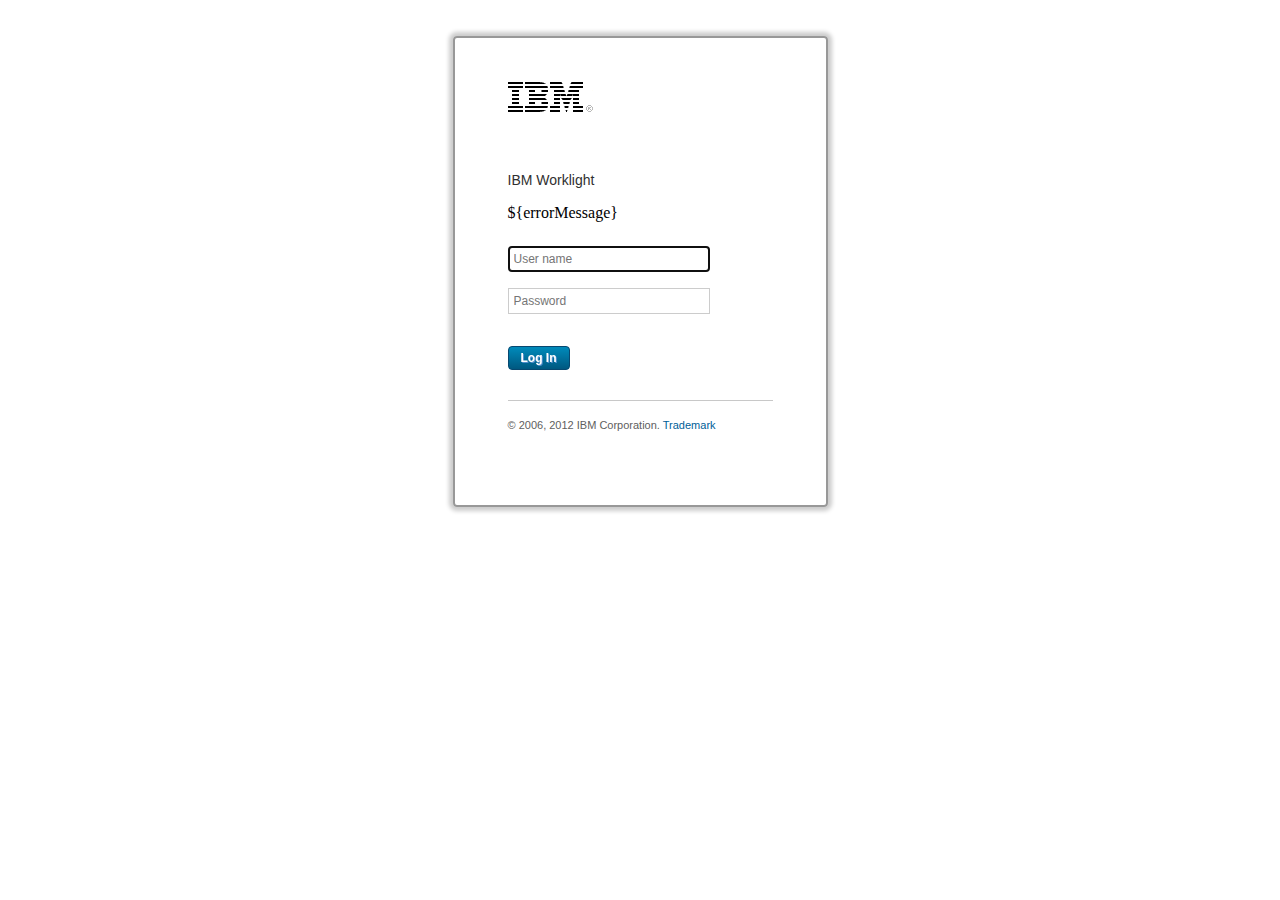
<file: server/conf/login.html>
<!DOCTYPE HTML>
		<!-- Licensed Materials - Property of IBM
			 5725-I43 (C) Copyright IBM Corp. 2006, 2013. All Rights Reserved.
			 US Government Users Restricted Rights - Use, duplication or
             disclosure restricted by GSA ADP Schedule Contract with IBM Corp. -->	
<html>
	<head>
		<meta charset="UTF-8" />
		<meta name="viewport" content="width=device-width" />
		<title>Login</title>
		<style>
			html, body {
				margin: 0 auto;
				padding: 0;
				text-align: center;
			}
			
			#authenticatorLoginFormWrapper {
				border: 2px solid #989898;
				border-radius: 4px;
				-moz-box-shadow: 0 0 4px 4px #ccc;
				-webkit-box-shadow: 0 0 4px 4px #ccc;
				box-shadow: 0 0 4px 4px #ccc;
				display: inline-block;
				margin: 36px 0 0;
				padding: 44px 53px;
				text-align: left;
				width: 265px;
			}
			
			#authenticatorLoginFormWrapper h1 {
				background-image:url('[data-uri]%3D%3D');
				height:30px;
				margin: 0;
				overflow: hidden;
				padding: 0;
				text-indent: 100%;
				white-space: nowrap;
				width: 85px;
			}
			
			#authenticatorLoginFormWrapper h2 {
				color: #303030;
				font-family: arial,helvetica,sans-serif;
				font-size: 14px;
				font-weight: normal;
				margin: 0;
				padding: 60px 0 0;
			}
			
			#authenticatorLoginFormWrapper form {
			
			}
			
			#authenticatorLoginFormWrapper form label {
				display: none;
			}
			
			#authenticatorLoginFormWrapper form input {
				border: 1px solid #ccc;
				color: #707070;
				font-family: arial, helvetica, sans-serif;
				font-size: 12px;
				font-weight: normal;
				margin: 8px 0;
				padding: 5px;
				width: 190px;
			}
			
			#authenticatorLoginFormWrapper form input#login {
				background: -moz-linear-gradient(center top, #0088b8 5%, #005880 100%);
				background: -webkit-gradient(linear, left top, left bottom, color-stop(0.05, #0088b8), color-stop(1, #005880));
				filter: progid:DXImageTransform.Microsoft.gradient(startColorstr='#0088b8', endColorstr='#005880');
				background-color: #0088b8;
				border: 1px solid #084870;
				-moz-border-radius: 6px;
				-webkit-border-radius: 6px;
				border-radius: 4px;
				color: #fff;
				display: inline-block;
				font-family: arial, helvetica, sans-serif;
				font-size: 12px;
				font-weight: bold;
				margin: 24px 0 0 0;
				padding: 4px 12px;
				text-shadow: 1px 1px 0px #528ecc;
				width: auto;
			}
			
			#authenticatorLoginFormWrapper form input#login:hover {
				background: -moz-linear-gradient(center top, #005880 5%, #0088b8 100%);
				background: -webkit-gradient(linear, left top, left bottom, color-stop(0.05, #005880), color-stop(1, #0088b8));
				filter: progid:DXImageTransform.Microsoft.gradient(startColorstr='#005880', endColorstr='#0088b8');
				background-color: #005880;
			}
			
			#authenticatorLoginFormWrapper form input#login:active {
				position: relative;
				top: 1px;
			}
			
			#authenticatorLoginFormWrapper #copyright {
				border-top: 1px solid #c8c8c8;
				color: #606060;
				font-family: arial, helvetica, sans-serif;
				font-size: 11px;
				margin: 30px 0;
				padding: 18px 0 0;
			}
			
			#authenticatorLoginFormWrapper #copyright a {
				color: #006098;
				text-decoration: none;
			}
		</style>
	</head>
	<body onload="isPopup(); setFocus();">
		<div id="authenticatorLoginFormWrapper">
			<h1>IBM</h1>
			<h2>IBM Worklight</h2>
			<form method="post" action="j_security_check">
				<p id="error">${errorMessage}</p>
				<label for="j_username">User name:</label>
				<input type="text" id="j_username" name="j_username" placeholder="User name" />
				<br />
				<label for="j_password">Password:</label>
				<input type="password" id="j_password" name="j_password" placeholder="Password" />
				<br />
				<input type="submit" id="login" name="login" value="Log In" />
			</form>
			<p id="copyright">&copy; 2006, 2012 IBM Corporation. <a href="#" target="_blank">Trademark</a></p>
		</div>
		<script>
			function createCookie(name, value, days) {
				var expires = '',
					date;
				if (days) {
					date = new Date();
					date.setTime(date.getTime() + (days * 24 * 60 * 60 * 1000));
					expires += '; expires=' + date.toGMTString();
				}
				document.cookie = name + '=' + value + expires + '; path=/';
			}
			
			function readCookie(name) {
				var nameEQ = name + '=',
					i,
					ca = document.cookie.split(';'),
					c;
				for (i = 0; i < ca.length; i++) {
					c = ca[i];
					while (c.charAt(0) == ' ') {
						c = c.substring(1, c.length);
					}
					if (c.indexOf(nameEQ) == 0) {
						return c.substring(nameEQ.length, c.length);
					}
				}
				return null;
			}
			
			function eraseCookie(name) {
				createCookie(name, '', -1);
			}
			
			function areCookiesEnabled() {
				var r = false;
				createCookie('testing', 'Hello', 1);
				if (readCookie('testing') != null) {
					r = true;
					eraseCookie('testing');
				}
				return r;
			}
			
			function isPopup() {
				var POPUP_INDICATOR = 'action=popup';
				if (window.location.search.indexOf(POPUP_INDICATOR) > 0) {
					document.getElementById('authenticatorLoginFormWrapper').className = 'isPopup';
				}
			}
			
			function setFocus() {
				document.getElementById('j_username').focus();
			}
			
			if (!areCookiesEnabled()) {
				alert('Cookies are currently disabled in your browser settings. Please enable them and reload the page.');
			}
		</script>
	</body>
</html>
</file>
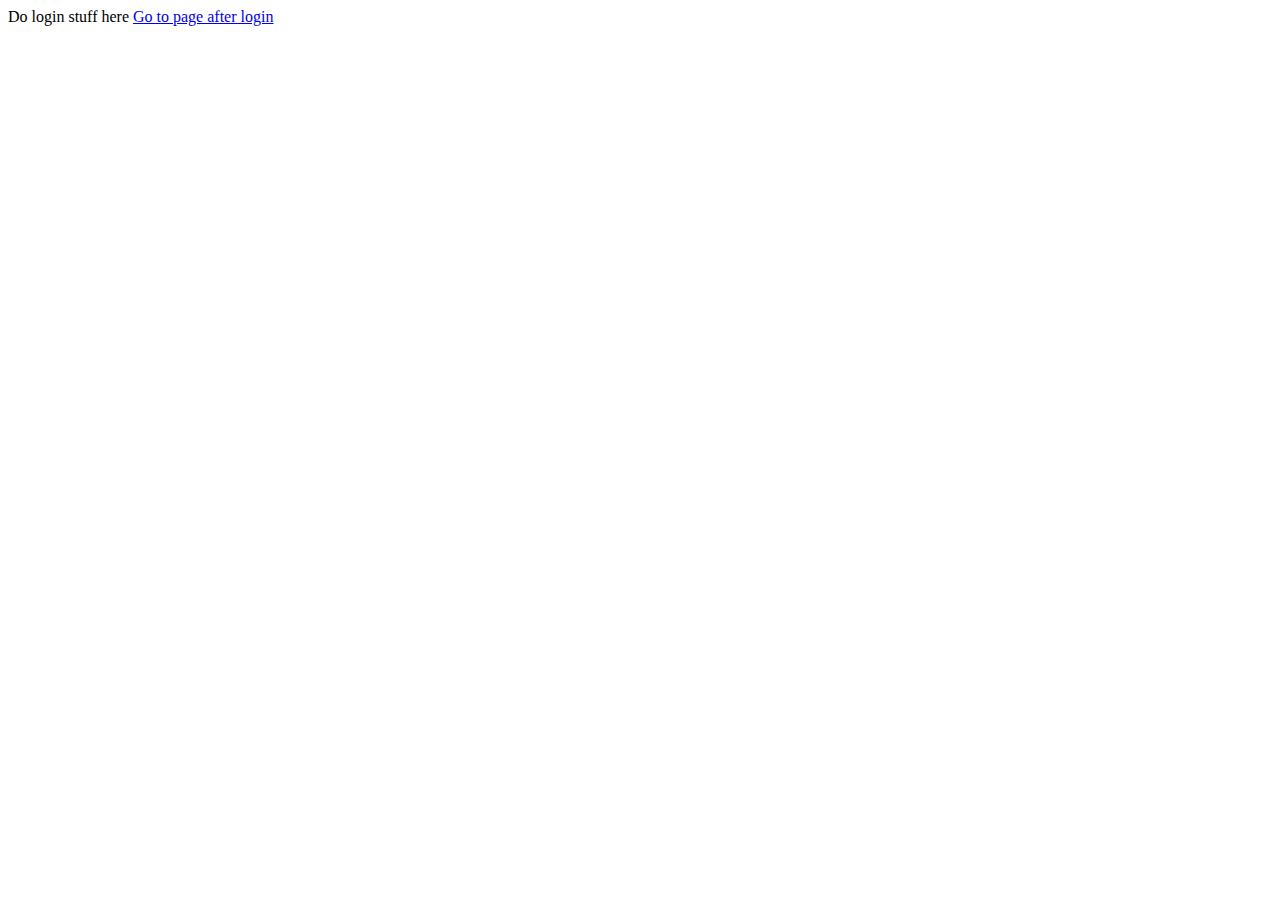
<file: apps/FoodWithFriends/android/native/assets/www/default/login.html>
<!DOCTYPE html><html>
    <head>
        <META http-equiv="Content-Type" content="text/html; charset=UTF-8">
        <meta charset="ISO-8859-1">
        <title>Do login stuff here</title>
        <link href="worklight/worklight.css" rel="stylesheet">
        <script>
		// Define WL namespace.
		var WL = WL ? WL : {};
		/**
		 * WLClient configuration variables.
		 * Values are injected by the deployer that packs the gadget.
		 */
		 WL.StaticAppProps = {
   "APP_DISPLAY_NAME": "FoodWithFriends",
   "APP_ID": "FoodWithFriends",
   "APP_SERVICES_URL": "\/apps\/services\/",
   "APP_VERSION": "1.0",
   "ENVIRONMENT": "android",
   "LOGIN_DISPLAY_TYPE": "embedded",
   "WORKLIGHT_NATIVE_VERSION": "1388915884",
   "WORKLIGHT_PLATFORM_VERSION": "6.2.0.00.20141002-1640",
   "WORKLIGHT_ROOT_URL": "\/apps\/services\/api\/FoodWithFriends\/android\/"
};
</script>
		<script src="worklight/cordova.js"></script>
		<script src="worklight/wljq.js"></script>
		<script src="worklight/worklight.js"></script>
		<script src="worklight/checksum.js"></script>
    </head>
    <body>
Do login stuff here
<a href="index.html">Go to page after login</a>
    </body>
</html>
</file>
<file: apps/FoodWithFriends/android/native/assets/www/default/worklight/worklight.css>
/* Stylesheet content from worklight/worklight.css in JS Resources */
/*
* Licensed Materials - Property of IBM
* 5725-I43 (C) Copyright IBM Corp. 2006, 2013. All Rights Reserved.
* US Government Users Restricted Rights - Use, duplication or
* disclosure restricted by GSA ADP Schedule Contract with IBM Corp.
*/

/* Copyright (C) Worklight Ltd. 2006-2012.  All rights reserved. */

ol, ul {
	list-style: none;
}

blockquote, q {
	quotes: none;
}

blockquote:before, blockquote:after,
	q:before, q:after {
	content: '';
	content: none;
}

a, button {
	cursor: pointer;
}

.show {
	display: inherit;
}

.hide {
	display: none !important;
}

.clear {
	clear: both;
}

.floatLeft {
	float: left;
}

.floatRight {
	float: right;
}

.strong {
	font-weight: bold;
}

.rtl {
	direction: rtl;
	text-align: right;
}

.ltr {
	direction: ltr;
	text-align: left;
}

.center {
	text-align: center;
}

.max {
	height: 100%;
	width: 100%;
}

/******************************** END BASE CSS ***********************************/

body {
	position: relative;
}

#blockOuter {
	width: 100%;
	background: #fff;
	color: inherit;
	overflow: hidden;
	position: absolute;
	z-index: 110;  /* Must be bigger than authenticator z-index (100). */
	left: 0;
	top: 0;
	height: 100%;
}

/* The id is set in the upgrade version in messages.js */
#downloadNewVersion {
	cursor: pointer;
	text-decoration: underline;
	color: #0000ff;
}

#auth {
	display: none;
	position: relative;
	height: 100%;
	width: 100%;
}

#diagnostic {
	background-color: white;
	-webkit-tap-highlight-color: rgba(0,0,0,0);	
}

.diagnosticTable td {
	border-width: 1px;
	border-style: solid;
	border-color: black;
	font-size: 16px;
	padding: 2px;
	color : black;
	width: 50%;
	word-break: break-all;
}

.diagnosticButtons {
	font-size:12px;
	height:40px;
	width: 93.5px;
	font-weight: normal;
	margin: 5px;
}

/* Start styling for the modal window */
#WLdialogContainer {
	position: static;
}

#WLdialogOverlay {
	background: #fff;
	height: 100%;
	left: 0;
	-ms-filter:"progid:DXImageTransform.Microsoft.Alpha(Opacity=50)";
	filter: alpha(opacity=50);
	-moz-opacity:0.5;
	-khtml-opacity: 0.5;
	opacity: 0.5;
	position: absolute;
	position: fixed;
	text-align: center;
	top: 0;
	width: 100%;
	z-index: 16777269;
}

#WLdialog {
	background: #fff;
	border: 1px solid #ccc;
	-moz-border-radius: 10px;
	-webkit-border-radius: 10px;
	-o-border-radius: 10px;
	border-radius: 10px;
	font-family: helvetica, arial, sans-serif;
	font-size: 12px;
	margin: 0 auto;
	padding: 5px;
	position: absolute;
	position: fixed;
	width: 280px;
	z-index: 16777270;
}

#WLdialogTitle {
	font-size: 14px;
	font-weight: bold;
	padding: 5px;
	text-align: center;
}

#WLdialogBody {
	margin: 5px 0;
	min-height: 48px;
}

#WLdialog button {
	margin: 0 5px;
}
/* End styling for the modal window */

/* Start styling for the busy modal window */
#WLbusyContainer {
	position: static;
}

#WLbusyOverlay {
	background: #fff;
	height: 100%;
	left: 0;
	-ms-filter:"progid:DXImageTransform.Microsoft.Alpha(Opacity=50)";
	filter: alpha(opacity=50);
	-moz-opacity:0.5;
	-o-opacity: 0.5;
	opacity: 0.5;
	position: absolute;
	top: 0;
	width: 100%;
	z-index: 9998;
}

#WLbusy {
	background: #fff;
	border: 1px solid #ccc;
	-moz-border-radius: 10px;
	-webkit-border-radius: 10px;
	-o-border-radius: 10px;
	border-radius: 10px;
	margin: 0 auto;
	overflow: hidden;
	padding: 5px;
	position: absolute;
	width: 240px;
	z-index: 9999;
}

#WLbusyTitle {
	color: #000;
	font-family: helvetica, arial, sans-serif;
	font-size: 14px;
	font-weight: bold;
	line-height: 14px;
	padding: 5px;
	text-align: center;
}

/* End styling for the busy modal window */

html, body {
    overflow: visible;
}

/**
* Css for the tab bar. 
* The HTML structure is like the fo:
* <div>
*	<ul class=">
*		<li>
*			<span></span>
*		</li>
*			<span></span>
*		<li>
*			<span></span>
*		</li>
*	</ul>
*/
.tabBar {
	position : fixed; 
	border-bottom: 3px solid #CBCBCB;
	display: block;
	height:63px;
	list-style-type: none;
	width: 100%;
	background-color: black;
	margin: 0;
	padding: 0;
	-webkit-touch-callout: none;
	-webkit-tap-highlight-color: rgba(0,0,0,0);
	-webkit-user-select: text;   
	z-index: 99999;   
	top: 0px; 
	left: 0px; 
}

.tabItem {
	background: -webkit-gradient(linear, left bottom, left top, color-stop(0, #0B0B0D), color-stop(1, #434949));
    cursor: pointer;
	display: block;
	float: left;
	font-family: sans-serif;
	font-size: 14px;
}

.tabItemActive {
	background: -webkit-gradient(linear, left bottom, left top, color-stop(0, #CBCBCB), color-stop(1, #E4E4E4));
	background-repeat: repeat;
}

.tabSpan {
	background: center 5px;
	background-repeat: no-repeat;
	border-left: 1px solid #000;
	border-right: 1px solid #000;
	color: #FFFFFF;
	line-height: 111px;
	display: block;
	overflow: hidden;
	height: 63px;
	text-align: center;
}

.tabItemActive .tabSpan {
	color: #9C9A9C;
	font-size: 14px;
	font-family: sans-serif;
}

.tabDisabled {
     filter: alpha(opacity=50);
     opacity: .50;
}

.tabTouch {
     background: -webkit-gradient(linear, left bottom, left top, color-stop(0, #FF9900), color-stop(1, #FFCA00));
}

.tabBarTouch {
	border-bottom: 3px solid #FF9900;
}
</file>
